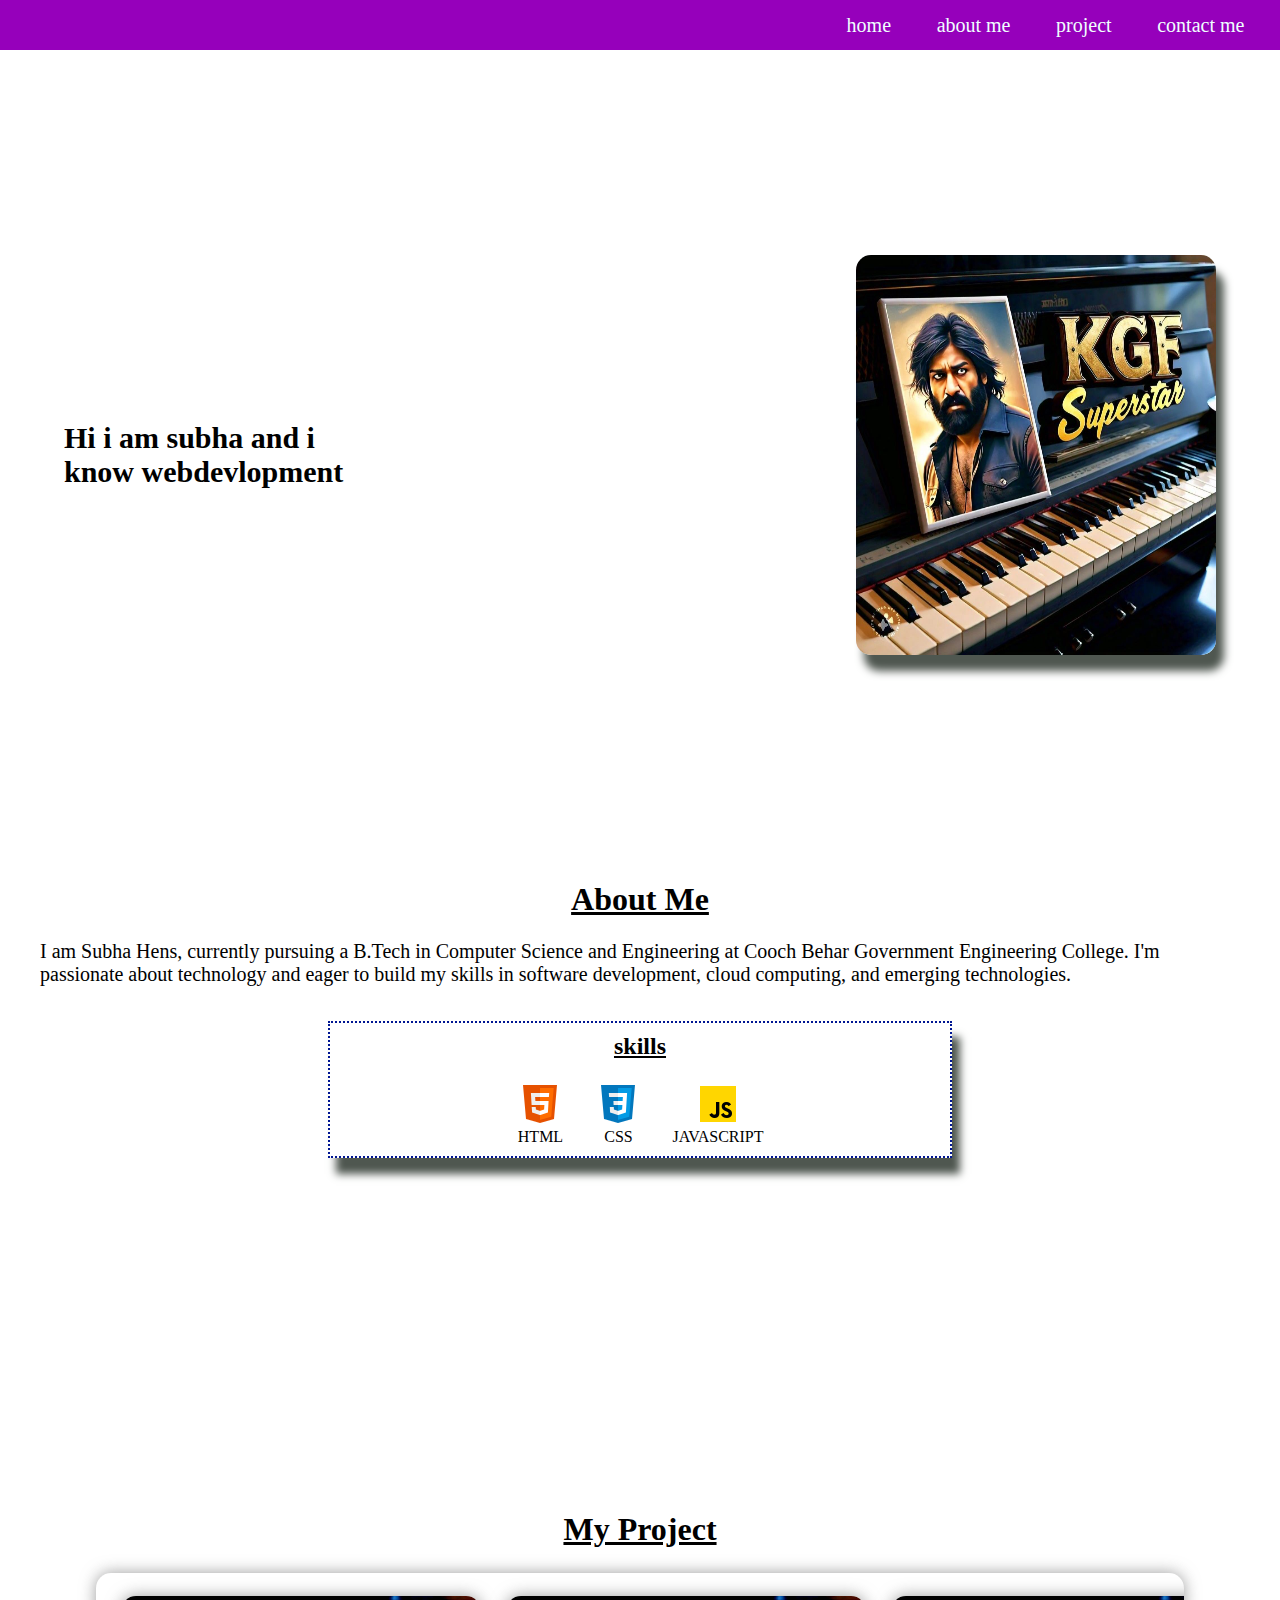
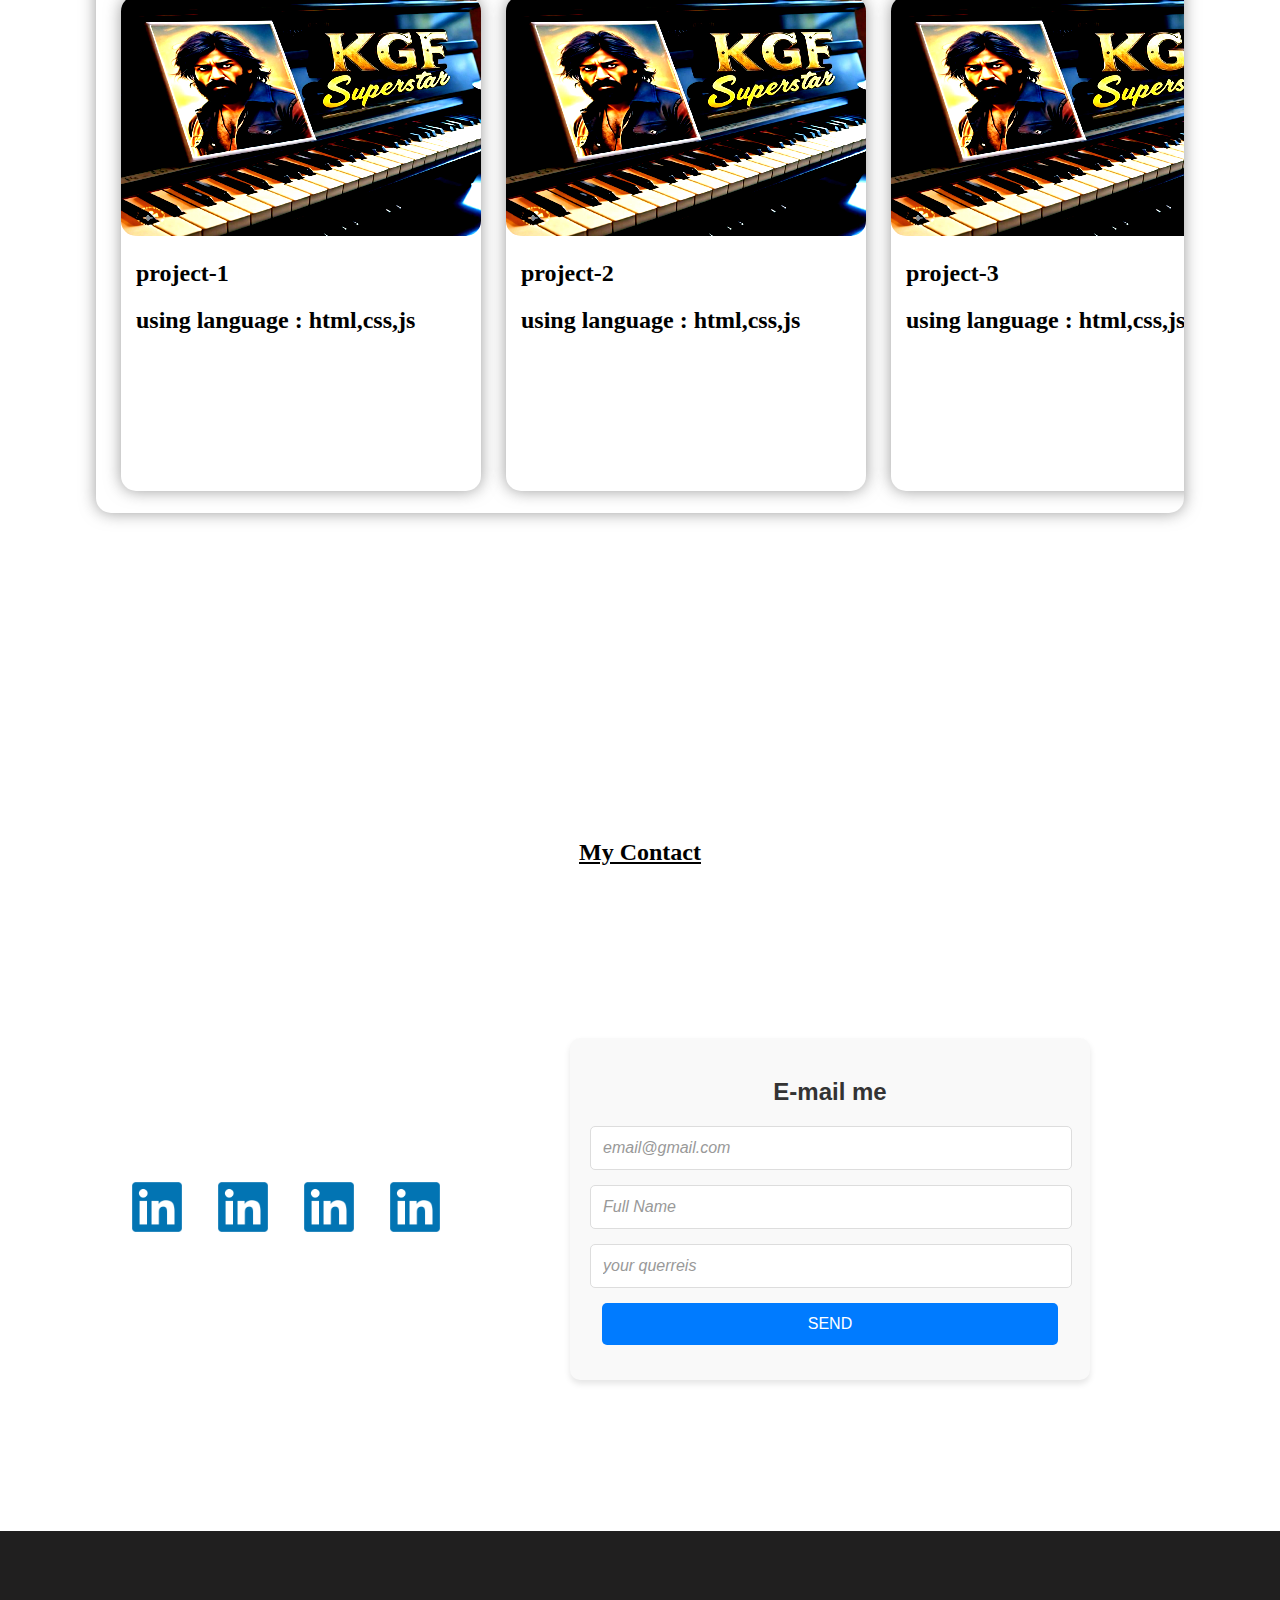
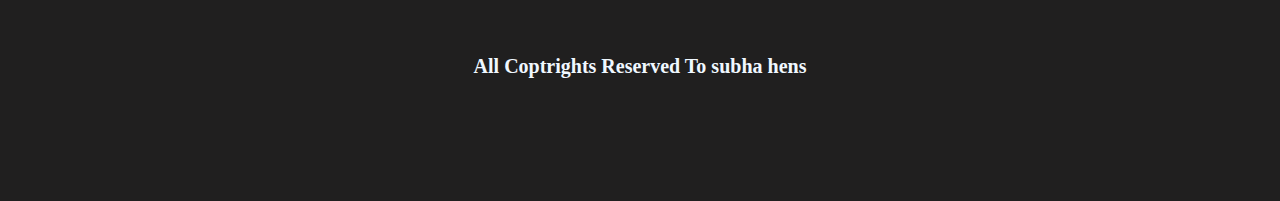
<file: index.html>
<!DOCTYPE html>
<html lang="en">

<head>
    <meta charset="UTF-8">
    <meta name="viewport" content="width=device-width, initial-scale=1.0">
    <title>My profile</title>
    <link rel="stylesheet" href="style.css">
</head>

<body>
    <main>
        <section id="front-page">
            <nav>
                <span>home</span>
                <span>about me</span>
                <span>project</span>
                <span>contact me</span>
            </nav>
        <!---mobile nav bar--->
            <div class="mobile_nav">
                <div onclick="openNav()">
                    <span></span>
                    <span></span>
                    <span></span>
                </div>
            </div>
            <div class="slide-nav-bar">
                <span>home</span>
                <span>about me</span>
                <span>project</span>
                <span>contact me</span>
            </div>
        <!--mobile nav bar ended-->
            <div class="dynamic-page">
                <h2>Hi i am subha and
                    i know webdevlopment</h2>
                <img loading="lazy" src="assesets/photo.jpeg" loading="lazy" alt="photo">
            </div>
        </section>
        <section id="about">
            <h1><u>About Me</u></h1>
            <span>I am Subha Hens, currently pursuing a B.Tech in
                Computer Science and Engineering at Cooch Behar Government
                Engineering College. I'm passionate about technology and
                eager to build my skills in software development, cloud
                computing, and emerging technologies.</span>
            <div class="skill-container">
                <h2><u>skills</u></h2> 
                <div class="skill-img-container">
                    <div class="skill-img">
                        <img src="assesets/icons8-html-5-48.png" loading="lazy" alt="">
                        <caption>HTML</caption>
                    </div>
                    <div class="skill-img">
                        <img src="assesets/icons8-css3-48.png" loading="lazy" alt="">
                        <caption>CSS</caption>
                    </div>
                    <div class="skill-img">
                        <img src="assesets/icons8-javascript-48.png" loading="lazy" alt="">
                        <caption>JAVASCRIPT</caption>
                    </div>
                </div>
            </div>
        </section>
        <section id="project">
            <h1><u>My Project</u></h1>
            <div class="project-container">
                <div class="main-project p-1">
                    <img src="assesets/photo.jpeg" loading="lazy" alt="project-1">
                    <h2>project-1</h2>
                    <h2>using language : <span>html,css,js</span></h2>
                </div>
                <div class="main-project">
                    <img src="assesets/photo.jpeg" loading="lazy" alt="project-1">
                    <h2>project-2</h2>
                    <h2>using language : <span>html,css,js</span></h2>
                </div>
                <div class="main-project ">
                    <img src="assesets/photo.jpeg" loading="lazy" alt="project-1">
                    <h2>project-3</h2>
                    <h2>using language : <span>html,css,js</span></h2>
                </div>
                <div class="main-project p-l">
                    <img src="assesets/photo.jpeg" loading="lazy" alt="project-1">
                    <h2>project-3</h2>
                    <h2>using language : <span>html,css,js</span></h2>
                </div>
            </div>
        </section>
        <section id="contact">
            <h2><u>My Contact</u></h2>
            <div class="contact-container">
                <div class="social-midia-container">
                    <a href="#"><img src="assesets/linkedinlogo.png" loading="lazy" alt="face book"></a>
                    <a href="#"><img src="assesets/linkedinlogo.png" loading="lazy" alt="face book"></a>
                    <a href="#"><img src="assesets/linkedinlogo.png" loading="lazy" alt="face book"></a>
                    <a href="#"><img src="assesets/linkedinlogo.png" loading="lazy" alt="face book"></a>
                </div>
                <div class="email-container">
                    <h2>E-mail me</h2>
                    <input type="email" name="" id="" placeholder="email@gmail.com">
                    <input type="text" name="" id="" placeholder="Full Name">
                    <input type="text" placeholder="your querreis">
                    <input type="submit" value="SEND">
                </div>
            </div>
        </section>
    </main>
    <footer>
        All Coptrights Reserved To subha hens
    </footer>
</body>

</html>
</file>
<file: style.css>
body {
     margin: 0;
     padding: 0;
 }

 nav {
     width: 100%;
     height: 50px;
     background-color: rgb(150, 0, 187);
     color: azure;
     display: flex;
     justify-content: end;
     align-items: center;
 }

 nav span {
     margin-right: 2%;
     font-size: 20px;
     font-weight: 400;
     cursor: pointer;
     padding: 10px;
 }

 nav span:hover {
     background-color: rgba(155, 5, 255, 0.726);
 }
 /* mobile nav bar */
 .mobile_nav {
    width: 100%;
     height: 60px;
     background-color: rgb(150, 0, 187);
     color: azure;
     display: none;
     justify-content: end;
     align-items: center;
 }
 .mobile_nav div {
    width: 60px;
    height: 40px;
    border: 4px solid black;
    display: flex;
    flex-direction: column;
    justify-content: center;
    align-items: center;
    margin: 7px;
 }
 .mobile_nav div span {
    width: 40px;
    margin-top: 4px;
    margin-bottom: 3.5px;
    border-top: 5px solid black;
 }
 .slide-nav-bar {
    width: 100%;
     background-color: rgb(150, 0, 187);
     color: azure;
     display: none;
     flex-direction: column;
     justify-content: end;
     align-items: center;
     font-size: 20px;
     font-weight: 400;
     cursor: pointer;
     
 }
 .mobile_nav div:hover {
    slide-nav-bar {
        display: flex;
    }
 }
 .slide-nav-bar span {
    width: 100%;
    height: 25px;
    border-top: 3px solid black;
    padding-top: 0.3%;
    padding-bottom: 0.3%;
    text-align: center;
 }

 .dynamic-page {
     width: 100%;
     height: 90vh;
     display: flex;
     justify-content: space-between;
     align-items: center;
 }
 .dynamic-page h2 {
    max-width: 280px;
    position: relative;
    left: 5%;
    font-size: 30px;
    font-weight: 900;
}

.dynamic-page img {
    width: 360px;
    height: 400px;
    border-radius: 15px;
    position: relative;
    right: 5%;
    box-shadow: 8px 16px 8px rgb(79, 87, 80);
}
#about {
     width: 100%;
     height: 70vh;
     display: flex;
     flex-direction: column;
     align-items: center;
 }

 #about span {
     max-width: 1200px;
     font-size: 20px;
 }

 .skill-container {
     width: 600px;
     margin: 35px;
     padding: 10px;
     display: flex;
     flex-direction: column;
     align-items: center;
     border: 2px dotted #001692;
     box-shadow: 8px 16px 8px rgb(79, 87, 80);
 }

 .skill-container h2 {
     margin-top: 0;
 }

 .skill-img-container {
     display: flex;
     flex-direction: row;
 }

 .skill-img {
     display: flex;
     flex-direction: column;
     align-items: center;
     margin-left: 15px;
     margin-right: 15px;
 }

 #project {
     height: 90vh;
 }

 #project h1 {
     text-align: center;
     margin-bottom: 25px;
 }

 .project-container {
     width: 85%;
     height: 60vh;
     margin-left: auto;
     margin-right: auto;
     border-radius: 15px;
     box-shadow: 0px 0px 16px #7a7a7abd;
     display: flex;
     align-items: center;
     justify-content: space-between;
     overflow: auto;
 }

 .main-project {
     width: 440px;
     height: 55vh;
     border-radius: 15px;
     box-shadow: 0px 0px 16px #7a7a7abd;
     margin-left: 25px;
 }

 .main-project img {
     width: 360px;
     height: 240px;
     border-radius: 15px;
     filter: contrast(2);
 }

 .p-1 {
     margin-left: 25px;
 }

 .p-l {
     margin-right: 25px;
 }

 .main-project h2 {
     width: 300px;
     margin-left: 15px;
 }

 #contact {
     width: 100%;
     height: 90vh;
     display: flex;
     flex-direction: column;
     align-items: center;
     justify-content: space-evenly;
 }

 .contact-container {
     width: 85%;
     height: 50vh;
     display: flex;
     align-items: center;
     justify-content: space-evenly;
 }

 .social-midia-container {
     width: 380px;
     height: 60px;
     display: flex;
     align-items: center;
     justify-content: space-evenly;

 }

 .social-midia-container img {
     width: 50px;
     height: 50px;
 }

 .email-container {
     max-width: 480px;
     margin: 0 auto;
     padding: 20px;
     background-color: #f9f9f9;
     border-radius: 10px;
     box-shadow: 0 4px 6px rgba(0, 0, 0, 0.1);
     font-family: Arial, sans-serif;
     text-align: center;
 }

 .email-container h2 {
     font-size: 1.5rem;
     color: #333;
     margin-bottom: 20px;
 }

 .email-container input[type="email"],
 .email-container input[type="text"],
 .email-container input[type="submit"] {
     width: 95%;
     padding: 12px;
     margin-bottom: 15px;
     border: 1px solid #ddd;
     border-radius: 5px;
     font-size: 1rem;
     transition: all 0.3s ease;
 }

 .email-container input[type="email"]:focus,
 .email-container input[type="text"]:focus {
     border-color: #007BFF;
     box-shadow: 0 0 5px rgba(0, 123, 255, 0.5);
     outline: none;
 }

 .email-container input[type="submit"] {
     background-color: #007BFF;
     color: #fff;
     cursor: pointer;
     border: none;
 }

 .email-container input[type="submit"]:hover {
     background-color: #0056b3;
 }

 .email-container input::placeholder {
     color: #999;
     font-style: italic;
 }

 footer {
     width: 100%;
     height: 30vh;
     display: flex;
     align-items: center;
     justify-content: center;
     font-size: 20px;
     font-weight: 600;
     color: aliceblue;
     background-color: #201f1f;
 }

 @media (min-width:440px) and (max-width: 560px) {

     html {
         width: 150vw;
     }

     body {
         width: 100%;
     }

     header {
         width: 100%;
         margin: auto;
     }
 }

 @media screen and (max-width:440px) {
     html {
         width: 150vw;
     }

     body {
         width: 100%;
     }

     header {
         width: 100%;
         margin: auto;
     }

     ;
 }
 @media (max-width:440px) {
    .dynamic-page {
        width: 100%;
        height: 90vh;
        display: flex;
        flex-direction: column-reverse;
        justify-content: space-evenly;
        align-content: center;
        align-items: center;
    }

.dynamic-page h2 {
    max-width: 280px;
    position: relative;
    left: 5%;
    font-size: 30px;
    font-weight: 900;
}

.dynamic-page img {
    width: 360px;
    height: 400px;
    border-radius: 15px;
    position: relative;
    right: 5%;
    box-shadow: 8px 16px 8px rgb(79, 87, 80);
}
.skill-container {
    width: 465px;
}
.contact-container {
   display: flex;
    flex-direction: column-reverse;
    height: 65vh;
    justify-content: space-between;
    align-items: center;
}
.mobile_nav {
    display: flex;
}
nav {
    display: none;
}

 }
</file>
